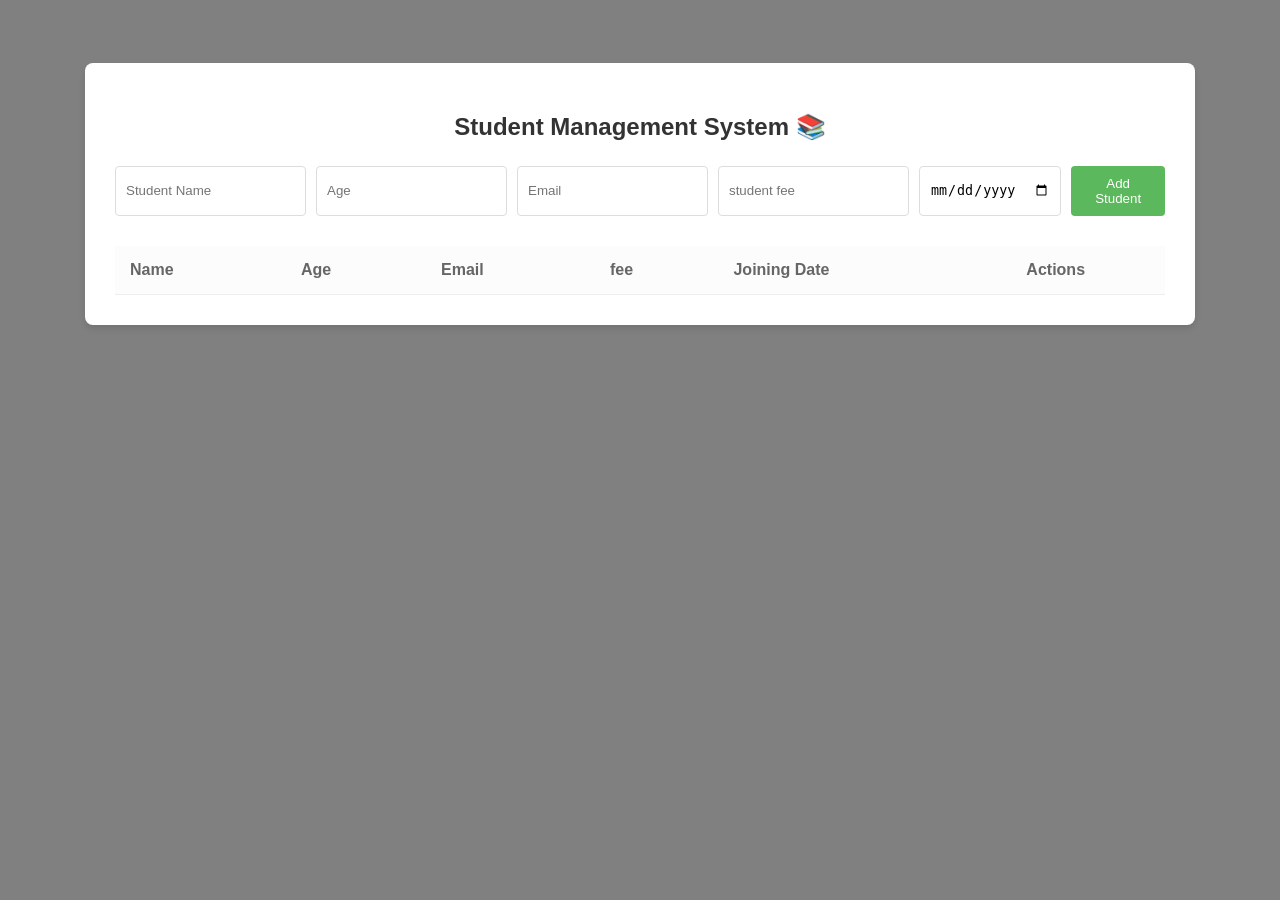
<file: index.html>
<!DOCTYPE html>
<html lang="en">
<head>
    <meta charset="UTF-8">
    <meta name="viewport" content="width=device-width, initial-scale=1.0">
    <title>Student Management System</title>
    <link rel="stylesheet" href="style.css">
</head>
<body>
    <div class="container">
        <h2>Student Management System 📚</h2>
        
        <form id="student-form">
            <input type="text" id="name" placeholder="Student Name" required>
            <input type="number" id="age" placeholder="Age" required>
            <input type="email" id="email" placeholder="Email" required>
            <input type="text" id="fee" placeholder="student fee"  >
            <input type="date" id="Date" placeholder="starting Date" required>
            <button type="submit" id="submit-btn">Add Student</button>
        </form>

        <div class="table-container">
            <table>
                <thead>
                    <tr>
                        <th>Name</th>
                        <th>Age</th>
                        <th>Email</th>
                        <th>fee</th>
                        <th> Joining Date</th>
                        <th>Actions</th>

                        

                    </tr>
                </thead>
                <tbody id="student-list">
                    <!-- Data will be injected here -->
                </tbody>
            </table>
        </div>
    </div>
    <script src="script.js"></script>
</body>
</html>
</file>
<file: style.css>
body {
    font-family: 'Segoe UI', Tahoma, Geneva, Verdana, sans-serif;
    background-color: gray;
    display: flex;
    justify-content: center;
    padding: 55px;
}

.container {
    background: #ffffff;
    padding: 30px;
    border-radius: 8px;
    box-shadow: 0 4px 6px rgba(0,0,0,0.1);
    width: 300%;
    max-width: 1050px;
}

h2 {
    color: #333;
    text-align: center;
    margin-bottom: 25px;
}

form {
    display: flex;
    gap: 10px;
    margin-bottom: 30px;
}

input {
    flex: 1;
    padding: 10px;
    border: 1px solid #ddd;
    border-radius: 4px;
}

button {
    padding: 10px 20px;
    background-color: #5cb85c;
    color: white;
    border: none;
    border-radius: 4px;
    cursor: pointer;
}

button:hover {
    background-color: #4cae4c;
}

.table-container {
    overflow-x: auto;
}

table {
    width: 105%;
    border-collapse: collapse;
}

th, td {
    text-align: left;
    padding: 15px;
    border-bottom: 1px solid #eee;
}

th {
    background-color: #fcfcfc;
    color: #666;
}


.delete-btn {
    background-color: #d9534f;
}

.delete-btn:hover {
    background-color: #c9302c;
}
</file>
